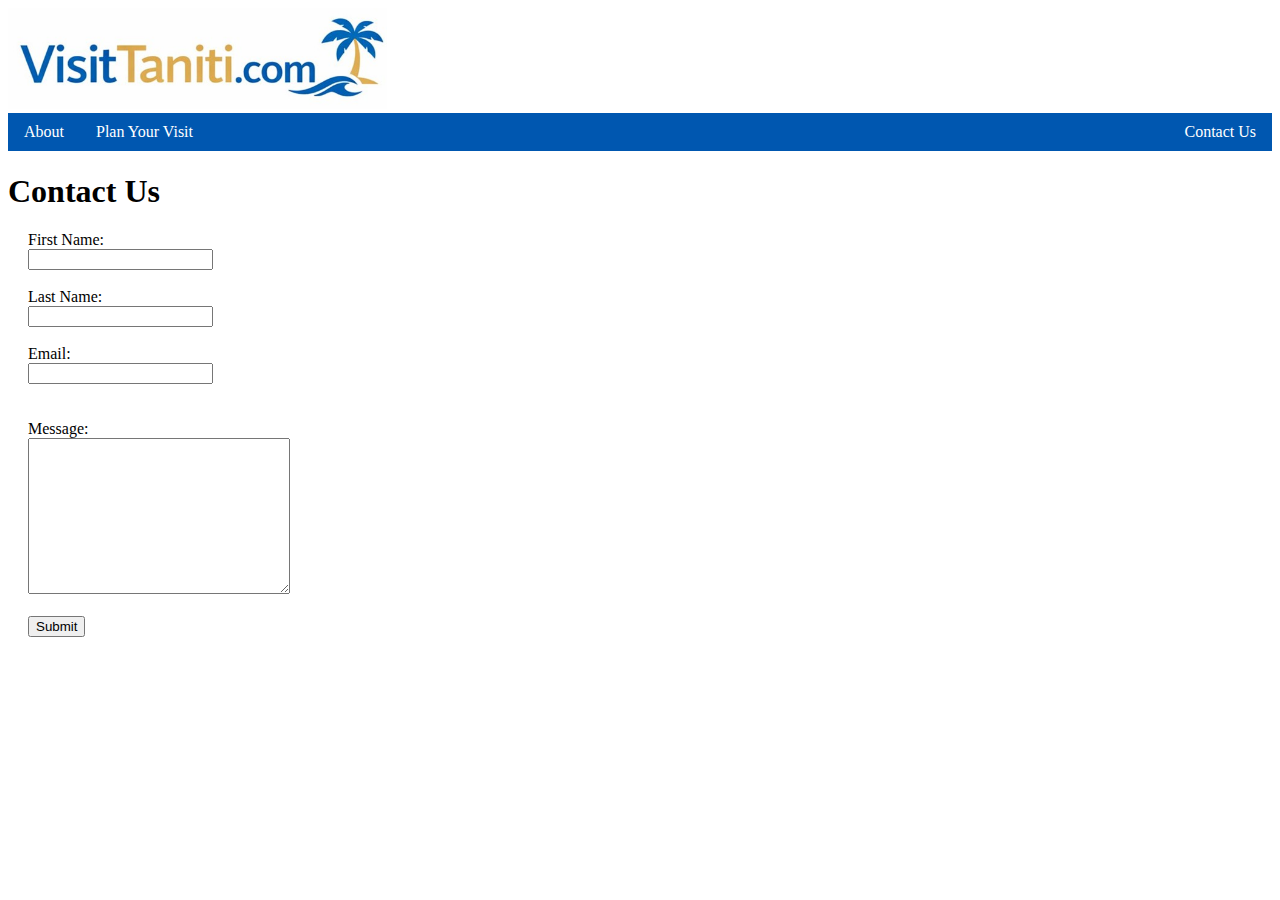
<file: contactus.html>
<!DOCTYPE html>
<html>
  <head>
    <title>Contact Us</title>
    <link rel="stylesheet" href="assets/styles.css">
  </head>
  <body>
    <a href="index.html"><img src="./assets/logo.jpg" alt="Taniti Tourism Logo" width="30%"></a>
    <ul class="nav">
      <li><a href="index.html">About</a></li>
      <li class="dropdown"><a href="planyourvisit.html" class="dropbtn">Plan Your Visit</a>
        <div class="dropdown-content">
          <a href="planyourvisit.html#A">Things to Do</a>
          <a href="planyourvisit.html#B">Lodging</a>
          <a href="planyourvisit.html#C">Food</a>
          <a href="planyourvisit.html#D">Transportation</a>
          <a href="planyourvisit.html#E">Frequently Requested Information</a>
        </div>
      </li>
      <li class="right active"><a href="contactus.html">Contact Us</a></li>
    </ul>
    <h1>Contact Us</h1>
    <form style="padding-left: 20px">
      <label for="fname">First Name:</label><br><input type="text" id="fname" name="fname"><br><br>
      <label for="lname">Last Name:</label><br><input type="text" id="lname" name="lname"><br><br>
      <label for="email">Email:</label><br><input type="text" id="email" name="email"><br><br>
      <br>
      <label for="message">Message:</label><br>
      <textarea name="message" rows="10" cols="30"></textarea><br>
      <br>
      <button type="button" onclick="alert('Thank you!\n\nSomeone will reach out to you within 1-2 business days.​')">Submit</button>
    </form>
  </body>
</html>
</file>
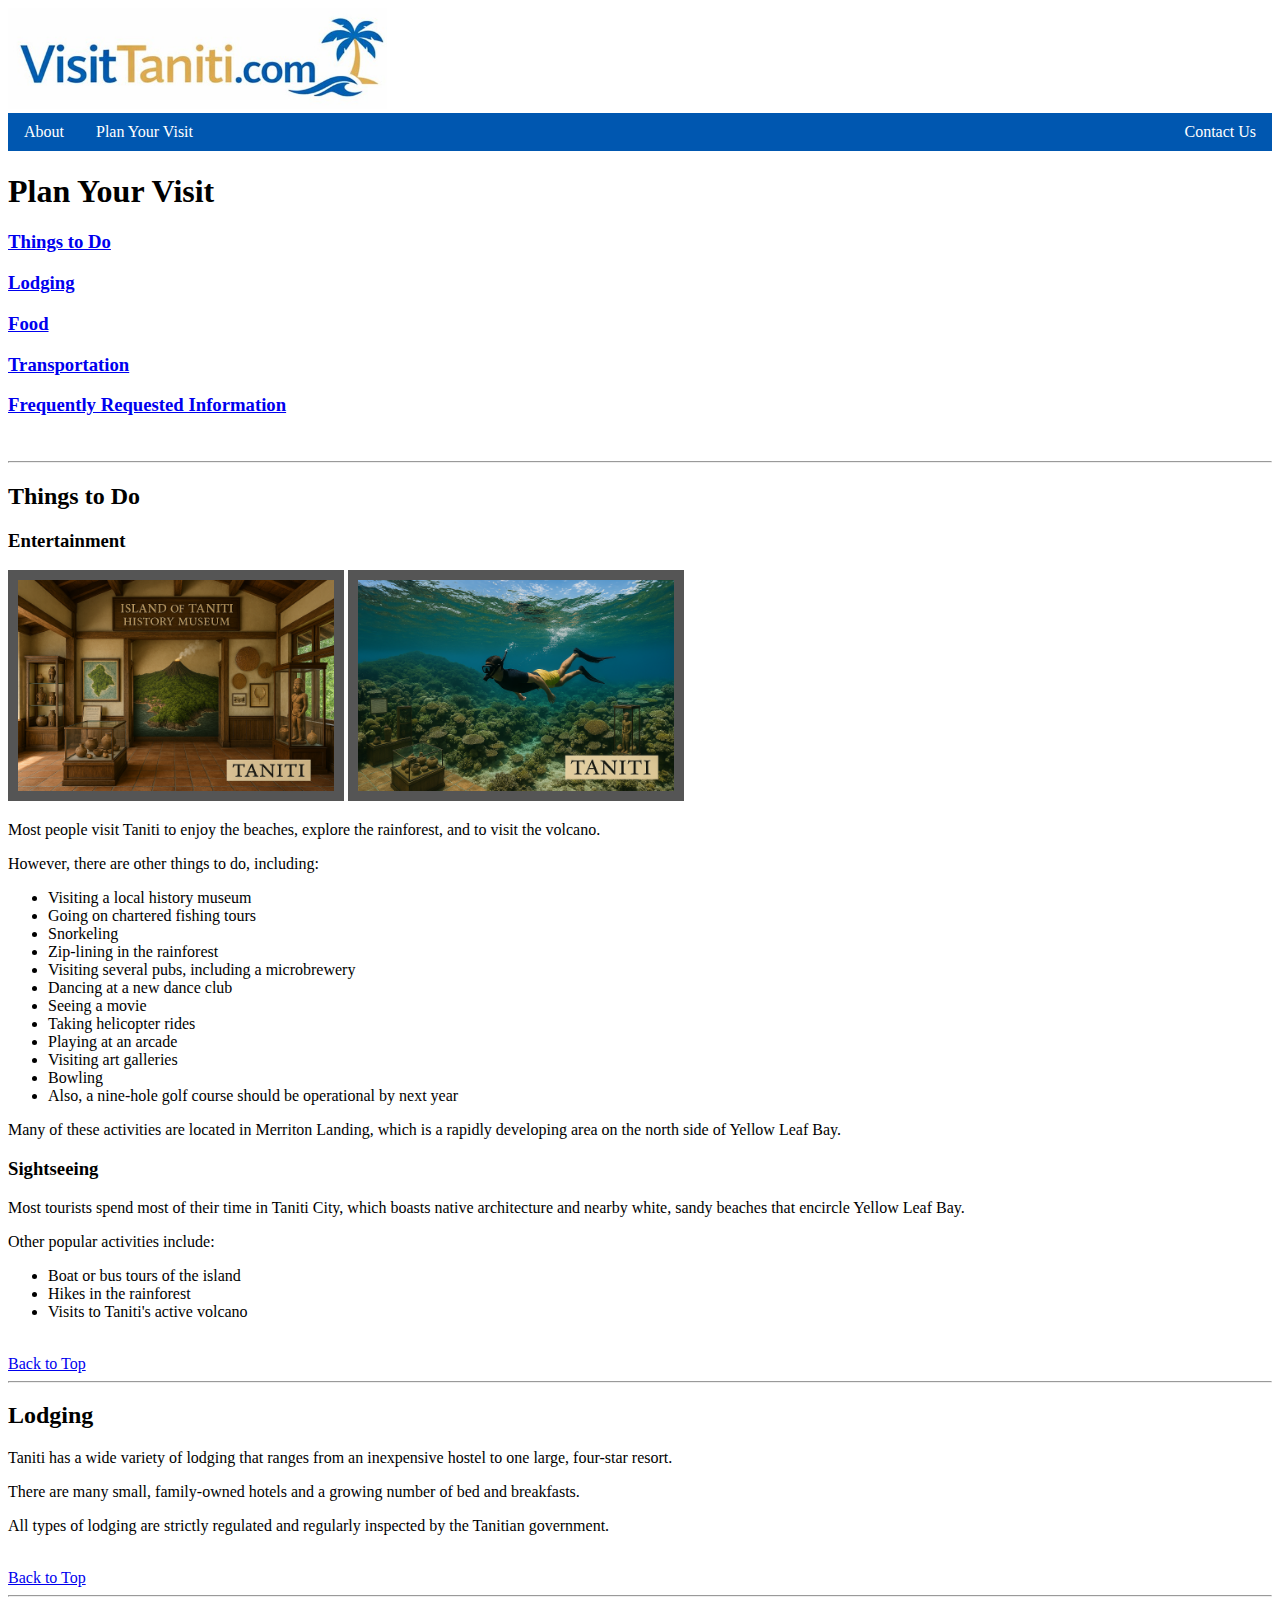
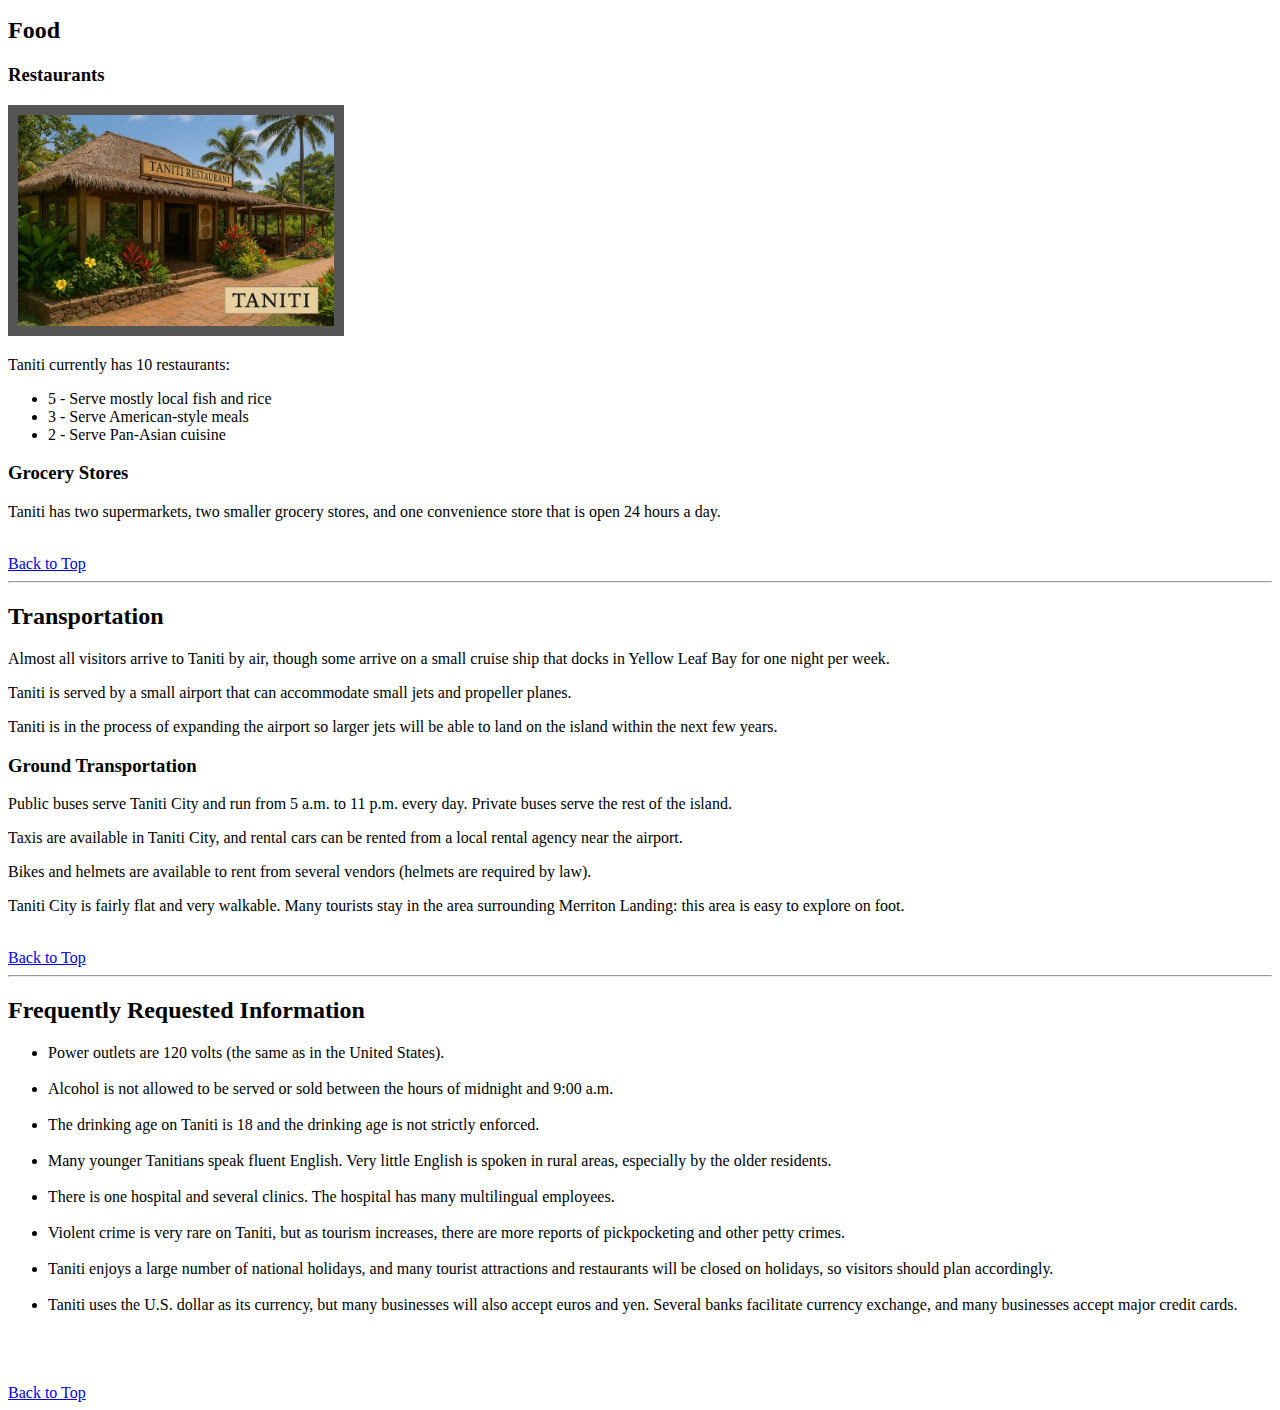
<file: planyourvisit.html>
<!DOCTYPE html>
<html>
  <head>
    <title>Plan Your Visit</title>
    <link rel="stylesheet" href="assets/styles.css">
  </head>
  <body>
    <a href="index.html"><img src="./assets/logo.jpg" alt="Taniti Tourism Logo" width="30%"></a>
    <ul class="nav">
      <li><a href="index.html">About</a></li>
      <li class="dropdown active"><a href="planyourvisit.html" class="dropbtn">Plan Your Visit</a>
        <div class="dropdown-content">
          <a href="planyourvisit.html#A">Things to Do</a>
          <a href="planyourvisit.html#B">Lodging</a>
          <a href="planyourvisit.html#C">Food</a>
          <a href="planyourvisit.html#D">Transportation</a>
          <a href="planyourvisit.html#E">Frequently Requested Information</a>
        </div>
      </li>
      <li class="right"><a href="contactus.html">Contact Us</a></li>
    </ul>
    <h1 id="top">Plan Your Visit</h1>
    <a href="#A"><h3>Things to Do</h3></a>
    <a href="#B"><h3>Lodging</h3></a>
    <a href="#C"><h3>Food</h3></a>
    <a href="#D"><h3>Transportation</h3></a>
    <a href="#E"><h3>Frequently Requested Information</h3></a>
    <br/>
    <hr/>
    <h2 id="A">Things to Do</h2>
    <h3>Entertainment</h3>
    <img class="site-image float-left" src="./assets/island-history-museum.png" alt="Taniti History Museum" width="25%">
    <img class="site-image" src="./assets/island-snorkeling.png" alt="Taniti Snorkeling" width="25%">
    <p>Most people visit Taniti to enjoy the beaches, explore the rainforest, and to visit the volcano.</p>
    <p>However, there are other things to do, including:
      <ul>
        <li>Visiting a local history museum</li>
        <li>Going on chartered fishing tours</li>
        <li>Snorkeling</li>
        <li>Zip-lining in the rainforest</li>
        <li>Visiting several pubs, including a microbrewery</li>
        <li>Dancing at a new dance club</li>
        <li>Seeing a movie</li>
        <li>Taking helicopter rides</li>
        <li>Playing at an arcade</li>
        <li>Visiting art galleries</li>
        <li>Bowling</li>
        <li>Also, a nine-hole golf course should be operational by next year</li>
      </ul>
    Many of these activities are located in Merriton Landing, which is a rapidly developing area on the north side of Yellow Leaf Bay.</p>
    <h3>Sightseeing</h3>
    <p>Most tourists spend most of their time in Taniti City, which boasts native architecture and nearby white, sandy beaches that encircle Yellow Leaf Bay.</p>
    <p>Other popular activities include:
      <ul>
        <li>Boat or bus tours of the island</li>
        <li>Hikes in the rainforest</li>
        <li>Visits to Taniti's active volcano</li>
      </ul></p>
    <br/>
    <a href="#top">Back to Top</a>
    <hr/>
    <h2 id="B">Lodging</h2>
    <p>Taniti has a wide variety of lodging that ranges from an inexpensive hostel to one large, four-star resort.</p>
    <p>There are many small, family-owned hotels and a growing number of bed and breakfasts.</p>
    <p>All types of lodging are strictly regulated and regularly inspected by the Tanitian government.​</p>
    <br/>
    <a href="#top">Back to Top</a>
    <hr/>
    <h2 id="C">Food</h2>
    <h3>Restaurants</h3>
    <img class="site-image" src="./assets/island-restaurant.png" alt="Taniti Restaurant" width="25%">
    <p>Taniti currently has 10 restaurants:
      <ul>
        <li>5 - Serve mostly local fish and rice</li>
        <li>3 - Serve American-style meals</li>
        <li>2 - Serve Pan-Asian cuisine</li>
      </ul></p>
    <h3>Grocery Stores</h3>
    <p>Taniti has two supermarkets, two smaller grocery stores, and one convenience store that is open 24 hours a day. ​</p>
    <br/>
    <a href="#top">Back to Top</a>
    <hr/>
    <h2 id="D">Transportation</h2>
    <p>Almost all visitors arrive to Taniti by air, though some arrive on a small cruise ship that docks in Yellow Leaf Bay for one night per week.</p>
    <p>Taniti is served by a small airport that can accommodate small jets and propeller planes.</p>
    <p></p>Taniti is in the process of expanding the airport so larger jets will be able to land on the island within the next few years.</p>
    <h3>Ground Transportation</h3>
    <p>Public buses serve Taniti City and run from 5 a.m. to 11 p.m. every day. Private buses serve the rest of the island.</p>
    <p>Taxis are available in Taniti City, and rental cars can be rented from a local rental agency near the airport.</p>
    <p>Bikes and helmets are available to rent from several vendors (helmets are required by law).</p>
    <p>Taniti City is fairly flat and very walkable. Many tourists stay in the area surrounding Merriton Landing: this area is easy to explore on foot.​</p>
    <br/>
    <a href="#top">Back to Top</a>
    <hr/>
    <h2 id="E">Frequently Requested Information</h2>
    <ul>
      <li>Power outlets are 120 volts (the same as in the United States).</li><br>
      <li>Alcohol is not allowed to be served or sold between the hours of midnight and 9:00 a.m.</li><br>
      <li>The drinking age on Taniti is 18 and the drinking age is not strictly enforced.</li><br>
      <li>Many younger Tanitians speak fluent English. Very little English is spoken in rural areas, especially by
the older residents.</li><br>
      <li>There is one hospital and several clinics. The hospital has many multilingual employees.</li><br>
      <li>Violent crime is very rare on Taniti, but as tourism increases, there are more reports of pickpocketing
and other petty crimes.</li><br>
      <li>Taniti enjoys a large number of national holidays, and many tourist attractions and restaurants will be
closed on holidays, so visitors should plan accordingly.</li><br>
      <li>Taniti uses the U.S. dollar as its currency, but many businesses will also accept euros and yen. Several
banks facilitate currency exchange, and many businesses accept major credit cards.</li><br>​
    </ul>
    <br/>
    <a href="#top">Back to Top</a>
  </body>
</html>
</file>
<file: assets/styles.css>
body {
  font-family: Calibri;
}

ul.nav {
  list-style-type: none;
  margin: 0;
  padding: 0;
  overflow: hidden;
  background-color: #0057b0;
}

ul.nav li {
  float: left;
}

ul.nav li.right {
  float: right;
}

ul li a, .dropbtn {
  display: inline-block;
  color: white;
  text-align: center;
  padding: 10px 16px;
  text-decoration: none;
}

ul.nav li a:hover, .dropdown:hover .dropbtn {
  background-color: #ddab51;
}

ul.nav li a.active {
  background-color: #ddab51;
}

li.dropdown {
  display: inline-block;
}

.dropdown-content {
  display: none;
  position: absolute;
  background-color: #0057b0;
  min-width: 160px;
  box-shadow: 0px 8px 16px 0px rgba(0,0,0,0.2);
  z-index: 1;
}

.dropdown-content a {
  color: white;
  padding: 10px 16px;
  text-decoration: none;
  display: block;
  text-align: left;
}

.dropdown-content a:hover {
  background-color: #f1f1f1;
}

.dropdown:hover .dropdown-content {
  display: block;
}

img.site-image {
  border: 10px solid #555;
}

float-left {
  float: left;
}
</file>
